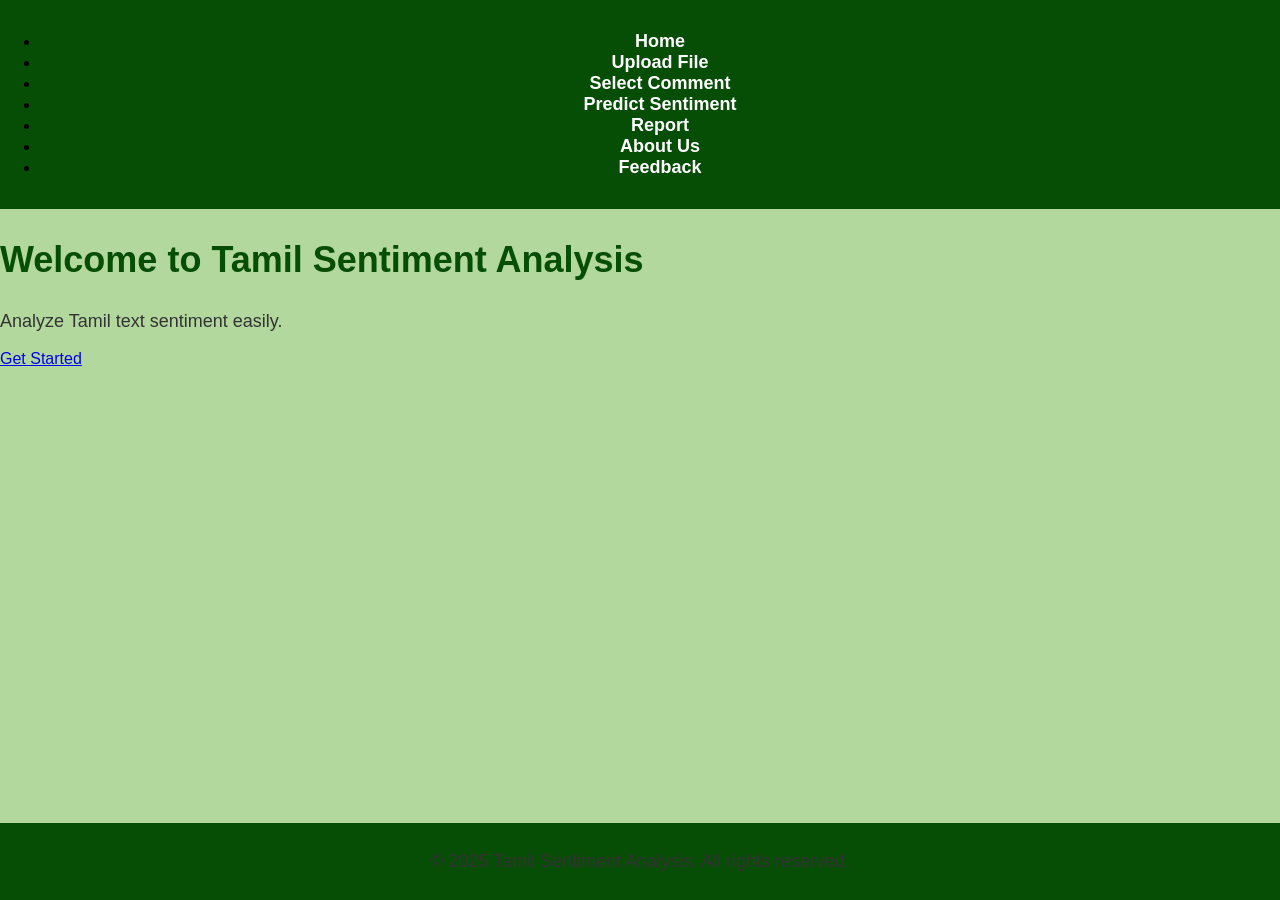
<file: index.html>
<!DOCTYPE html>
<html lang="en">
<head>
    <meta charset="UTF-8">
    <meta name="viewport" content="width=device-width, initial-scale=1.0">
    <title>Tamil Sentiment Analysis</title>
    <link rel="stylesheet" href="styles.css"> <!-- Link to CSS file -->
</head>
<body>
    <header>
        <nav>
            <ul>
                <li><a href="#">Home</a></li>
                <li><a href="#">Upload File</a></li>
                <li><a href="#">Select Comment</a></li>
                <li><a href="#">Predict Sentiment</a></li>
                <li><a href="#">Report</a></li>
                <li><a href="#">About Us</a></li>
                <li><a href="#">Feedback</a></li>
            </ul>
        </nav>
    </header>
    
    <main>
        <section class="hero">
            <h1>Welcome to Tamil Sentiment Analysis</h1>
            <p>Analyze Tamil text sentiment easily.</p>
            <a href="#" class="btn">Get Started</a>
        </section>
    </main>
    
    <footer>
        <p>© 2025 Tamil Sentiment Analysis. All rights reserved.</p>
    </footer>
</body>
</html>
</file>
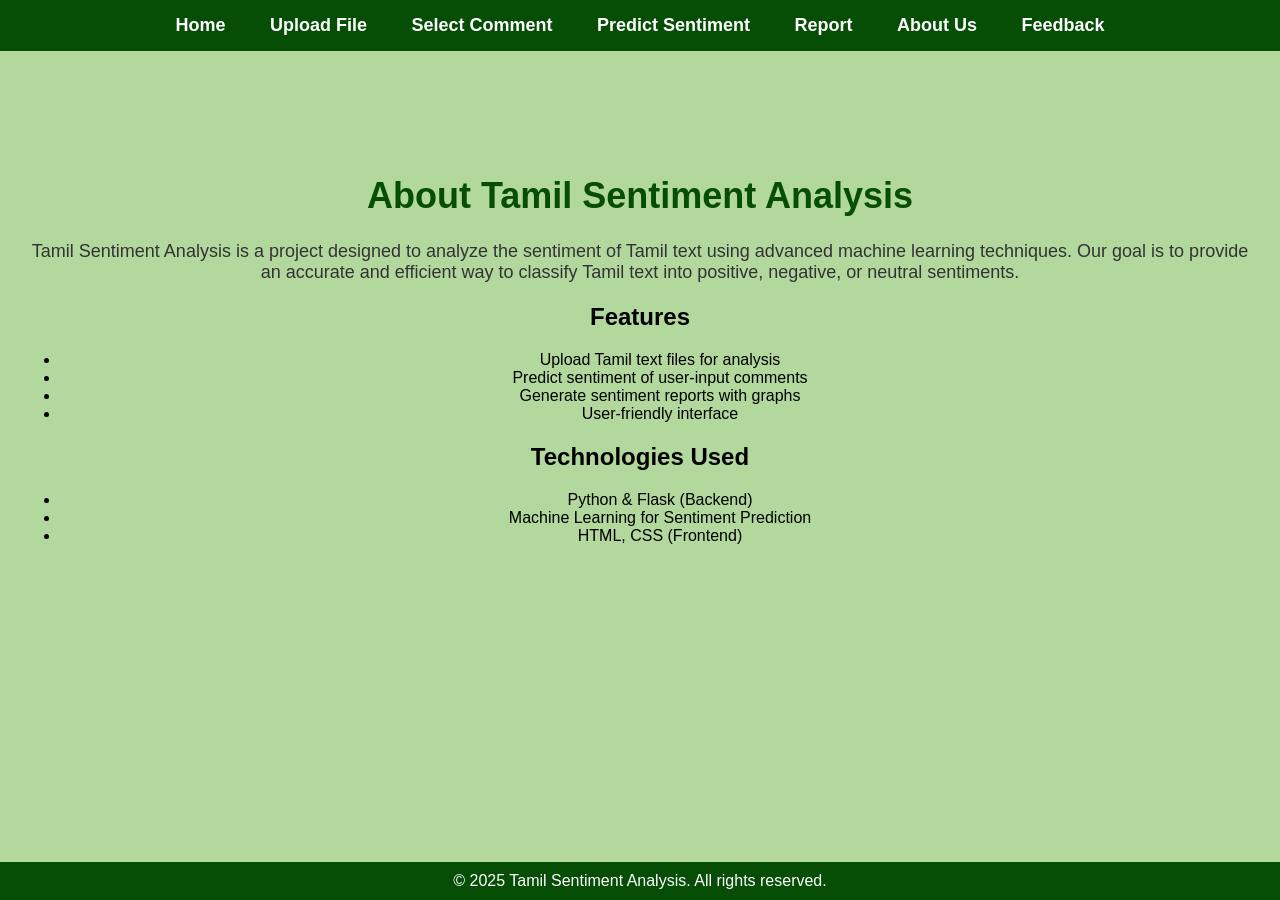
<file: about.html>
<!DOCTYPE html>
<html lang="en">
<head>
    <meta charset="UTF-8">
    <meta name="viewport" content="width=device-width, initial-scale=1.0">
    <title>About Us - Tamil Sentiment Analysis</title>
    <link rel="stylesheet" href="styles.css">
</head>
<body>

    <!-- Navigation Bar -->
    <nav>
        <a href="index.html">Home</a>
        <a href="upload.html">Upload File</a>
        <a href="select_comment.html">Select Comment</a>
        <a href="predict_sentiment.html">Predict Sentiment</a>
        <a href="report.html">Report</a>
        <a href="about.html">About Us</a>
        <a href="feedback.html">Feedback</a>
    </nav>

    <!-- Main Content -->
    <div class="container">
        <h1>About Tamil Sentiment Analysis</h1>
        <p>
            Tamil Sentiment Analysis is a project designed to analyze the sentiment of Tamil text using advanced machine learning techniques. 
            Our goal is to provide an accurate and efficient way to classify Tamil text into positive, negative, or neutral sentiments.
        </p>
        <h2>Features</h2>
        <ul>
            <li>Upload Tamil text files for analysis</li>
            <li>Predict sentiment of user-input comments</li>
            <li>Generate sentiment reports with graphs</li>
            <li>User-friendly interface</li>
        </ul>
        <h2>Technologies Used</h2>
        <ul>
            <li>Python & Flask (Backend)</li>
            <li>Machine Learning for Sentiment Prediction</li>
            <li>HTML, CSS (Frontend)</li>
        </ul>
    </div>

    <!-- Footer -->
    <footer>
        &copy; 2025 Tamil Sentiment Analysis. All rights reserved.
    </footer>

</body>
</html>
</file>
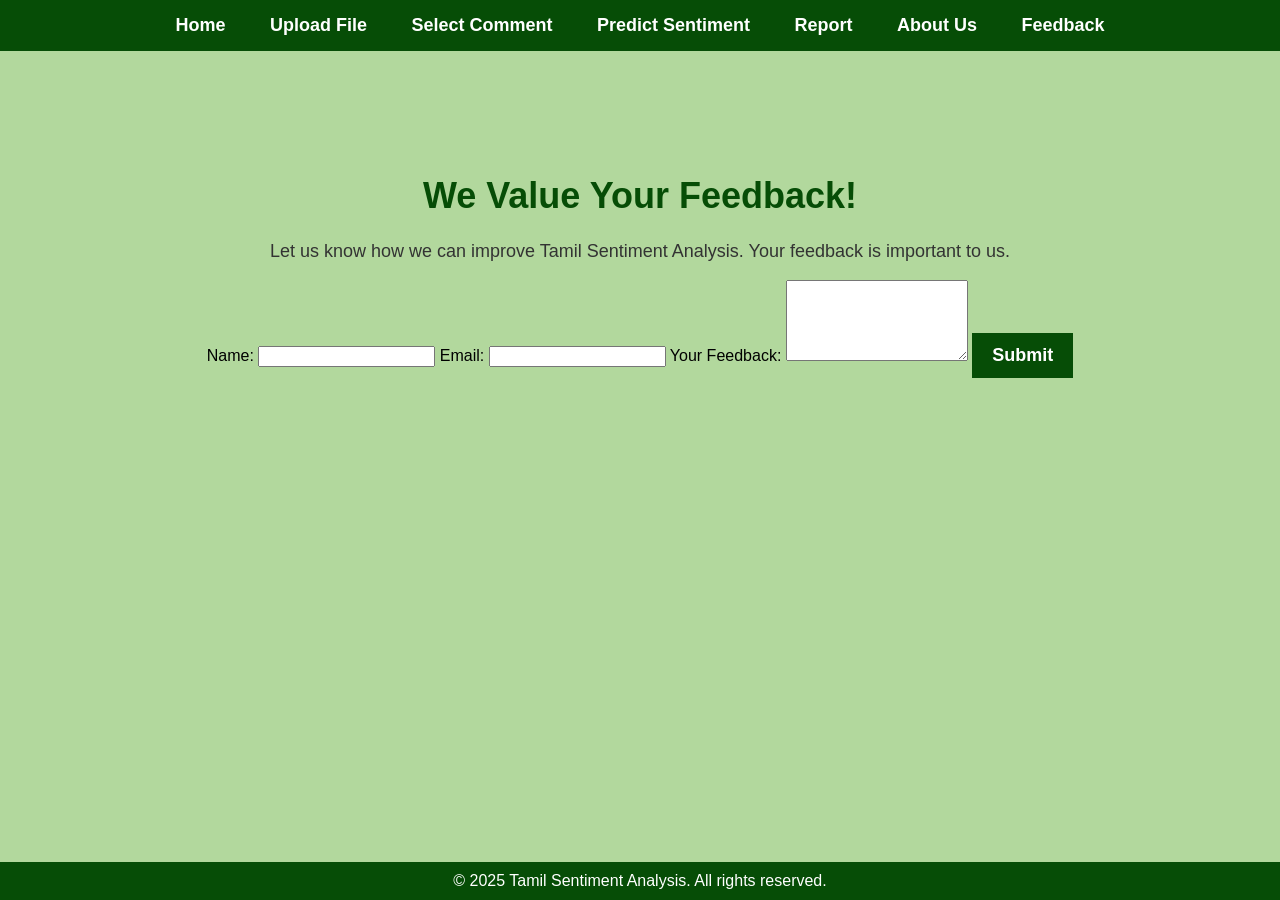
<file: feedback.html>
<!DOCTYPE html>
<html lang="en">
<head>
    <meta charset="UTF-8">
    <meta name="viewport" content="width=device-width, initial-scale=1.0">
    <title>Feedback - Tamil Sentiment Analysis</title>
    <link rel="stylesheet" href="styles.css">
</head>
<body>

    <!-- Navigation Bar -->
    <nav>
        <a href="index.html">Home</a>
        <a href="upload.html">Upload File</a>
        <a href="select_comment.html">Select Comment</a>
        <a href="predict_sentiment.html">Predict Sentiment</a>
        <a href="report.html">Report</a>
        <a href="about.html">About Us</a>
        <a href="feedback.html">Feedback</a>
    </nav>

    <!-- Main Content -->
    <div class="container">
        <h1>We Value Your Feedback!</h1>
        <p>Let us know how we can improve Tamil Sentiment Analysis. Your feedback is important to us.</p>

        <form action="#" method="post">
            <label for="name">Name:</label>
            <input type="text" id="name" name="name" required>

            <label for="email">Email:</label>
            <input type="email" id="email" name="email" required>

            <label for="message">Your Feedback:</label>
            <textarea id="message" name="message" rows="5" required></textarea>

            <button type="submit">Submit</button>
        </form>
    </div>

    <!-- Footer -->
    <footer>
        &copy; 2025 Tamil Sentiment Analysis. All rights reserved.
    </footer>

</body>
</html>
</file>
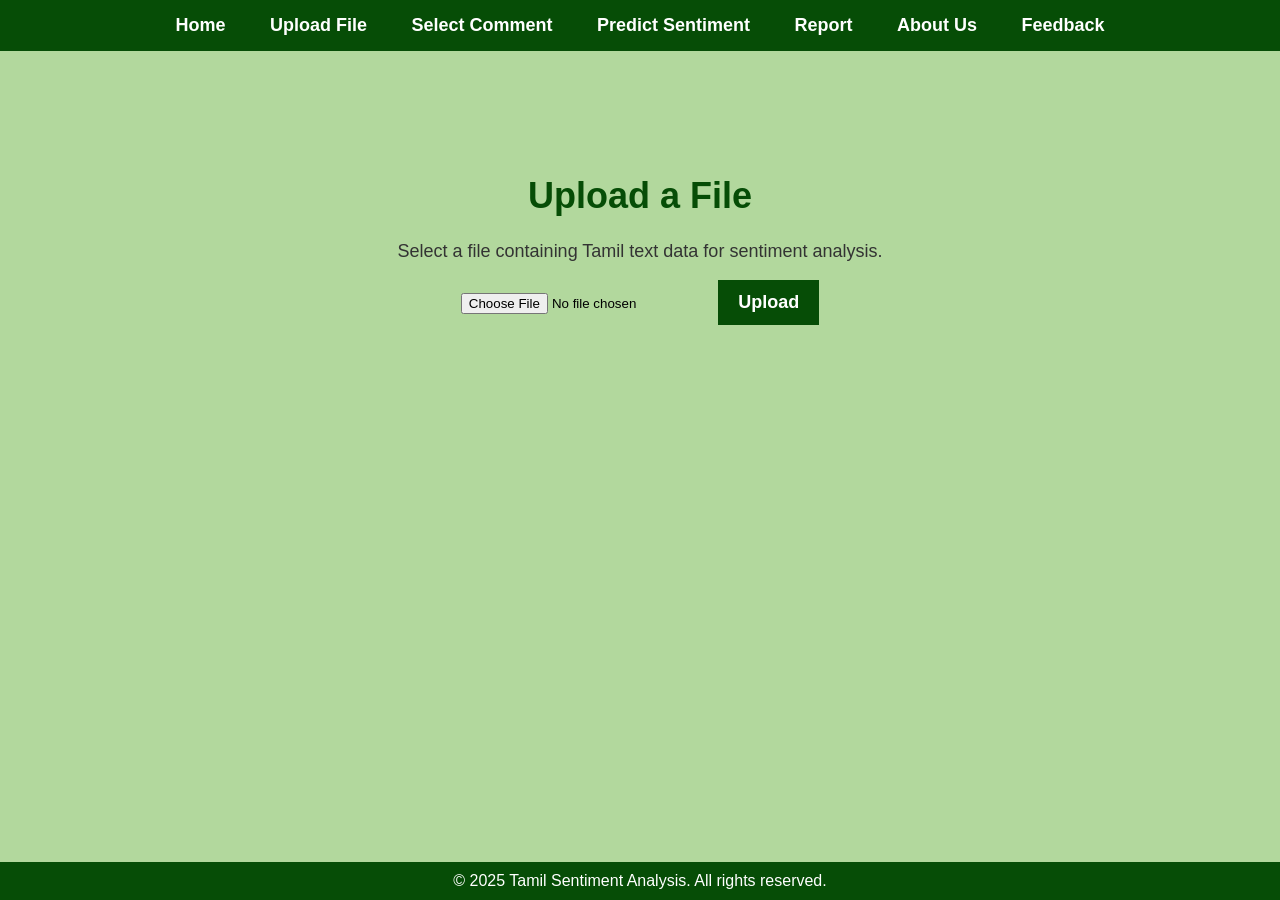
<file: upload.html>
<!DOCTYPE html>
<html lang="en">
<head>
    <meta charset="UTF-8">
    <meta name="viewport" content="width=device-width, initial-scale=1.0">
    <title>Upload File - Tamil Sentiment Analysis</title>
    <link rel="stylesheet" href="styles.css">
</head>
<body>

    <!-- Navigation Bar -->
    <nav>
        <a href="index.html">Home</a>
        <a href="upload.html">Upload File</a>
        <a href="select_comment.html">Select Comment</a>
        <a href="predict_sentiment.html">Predict Sentiment</a>
        <a href="report.html">Report</a>
        <a href="about.html">About Us</a>
        <a href="feedback.html">Feedback</a>
    </nav>

    <!-- Main Content -->
    <div class="container">
        <h1>Upload a File</h1>
        <p>Select a file containing Tamil text data for sentiment analysis.</p>

        <form action="/upload" method="post" enctype="multipart/form-data">
            <input type="file" name="file" accept=".txt,.csv">
            <button type="submit">Upload</button>
        </form>
    </div>

    <!-- Footer -->
    <footer>
        &copy; 2025 Tamil Sentiment Analysis. All rights reserved.
    </footer>

</body>
</html>
</file>
<file: styles.css>
/* General Styles */
body {
    font-family: Arial, sans-serif;
    margin: 0;
    padding: 0;
    background-color: #b2d89d; /* Light green background */
}

/* Navigation Bar */
nav {
    background-color: #064d06; /* Dark green */
    padding: 15px 0;
    text-align: center;
}

nav a {
    color: white;
    text-decoration: none;
    font-size: 18px;
    margin: 0 20px;
    font-weight: bold;
}

nav a:hover {
    text-decoration: underline;
}

/* Main Content */
.container {
    text-align: center;
    padding: 100px 20px;
}

h1 {
    color: #064d06; /* Dark green text */
    font-size: 36px;
    font-weight: bold;
}

p {
    color: #333;
    font-size: 18px;
}

/* Button */
button {
    background-color: #064d06;
    color: white;
    padding: 12px 20px;
    font-size: 18px;
    border: none;
    cursor: pointer;
    font-weight: bold;
}

button:hover {
    background-color: #053b05; /* Slightly darker green */
}

/* Footer */
footer {
    background-color: #064d06;
    color: white;
    text-align: center;
    padding: 10px 0;
    position: fixed;
    bottom: 0;
    width: 100%;
}
</file>
